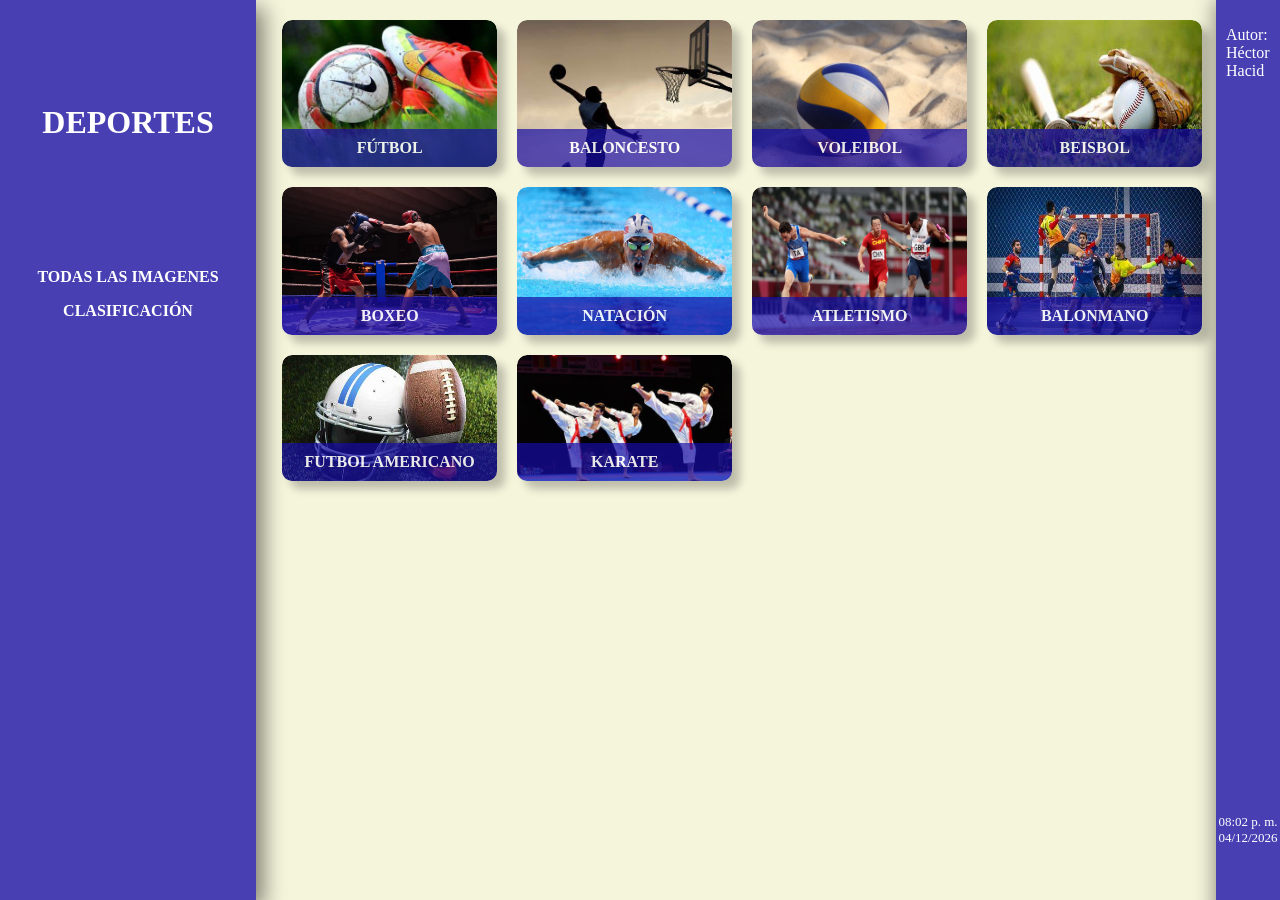
<file: index.html>
<!DOCTYPE html>
<html lang="es">
<head>
    <meta charset="UTF-8">
    <meta name="viewport" content="width=device-width, initial-scale=1.0">
    <title>Deportes</title>
    <link rel="shortcut icon" href="../icono/R.png" type="image/png">
    <link rel="stylesheet" href="./css/inicio.css">
    
</head>
<body>
    <!-- Este contendor tendra toda la información de la pagina web --> 
    <div class="container">
        <!-- Este contendor tendra la información del contendor a la izquierda -->
        <div class="navegador">
            <br>
            <h1>DEPORTES</h1>
            <br>
            <!-- Se contrae la lista como si fuera en menu para la vision movil -->
            <div class="menu" onclick="toggleMenu()"> &#9776; </div>
            <ul id="men" class="hidden">
                <li><a href="#" onclick="todasImagenes()" >TODAS LAS IMAGENES</a></li>
                <li >
                    <a href="#" class="men_clas" id="menu_clasificacion">CLASIFICACIÓN</a>
                    <div id="menu_desplegable" class="menu_desplegable">
                        <a href="#" onclick="mostrarImagen('futbol')" >FÚTBOL</a>
                        <a href="#" onclick="mostrarImagen('baloncesto')" >BALONCESTO</a>
                        <a href="#" onclick="mostrarImagen('voleibol')" >VOLEIBOL</a>
                        <a href="#" onclick="mostrarImagen('beisbol')" >BEISBOL</a>
                        <a href="#" onclick="mostrarImagen('boxeo')" >BOXEO</a>
                        <a href="#" onclick="mostrarImagen('natación')" >NATACIÓN</a>
                        <a href="#" onclick="mostrarImagen('atletismo')" >ATLETISMO</a>
                        <a href="#" onclick="mostrarImagen('balonMano')" >BALON MANO</a>
                        <a href="#" onclick="mostrarImagen('futbolAmericano')" >FUTBOL AMERICANO</a>
                        <a href="#" onclick="mostrarImagen('karate')" >KARATE</a>
                    </div>
                </li>
            </ul>
        </div>

        <!-- Aquí vendran las imagenes o las tarjetas de imagenes -->
        <div class="tarjetas">
            <div class="imagen">
                <img src="./imagenes/OIP.jpg" onclick="mostrarImagen('futbol')" alt="Deporte: Fútbol">
                <div class="leyenda">
                    <span>FÚTBOL</span>
                </div>
            </div>
            <div class="imagen">
                <img src="./imagenes/OIP (1).jpg" onclick="mostrarImagen('baloncesto')" alt="Deporte: Baloncesto">
                <div class="leyenda">
                    <span>BALONCESTO</span>
                </div>
            </div>
            <div class="imagen">
                <img src="./imagenes/voleibol-pelota.webp" onclick="mostrarImagen('voleibol')" alt="Deporte: Voleibol">
                <div class="leyenda">
                    <span>VOLEIBOL</span>
                </div>
            </div>
            <div class="imagen">
                <img src="./imagenes/OIP (2).jpg" onclick="mostrarImagen('beisbol')" alt="Deporte: Beisbol">
                <div class="leyenda">
                    <span>BEISBOL</span>
                </div>
            </div>
            <div class="imagen">
                <img src="./imagenes/R.jpg" onclick="mostrarImagen('boxeo')" alt="Deporte: Boxeo">
                <div class="leyenda">
                    <span>BOXEO</span>
                </div>
            </div>
            <div class="imagen">
                <img src="./imagenes/R (1).jpg" onclick="mostrarImagen('natación')" alt="Deporte: Natación">
                <div class="leyenda">
                    <span>NATACIÓN</span>
                </div>
            </div>
            <div class="imagen">
                <img src="./imagenes/3196315-65481568-2560-1440.jpg" onclick="mostrarImagen('atletismo')" alt="Deporte: Atletismo">
                <div class="leyenda">
                    <span>ATLETISMO</span>
                </div>
            </div>
            <div class="imagen">
                <img src="./imagenes/OIP (3).jpg" onclick="mostrarImagen('balonMano')" alt="Deporte: BalonMano">
                <div class="leyenda">
                    <span>BALONMANO</span>
                </div>
            </div>
            <div class="imagen">
                <img src="./imagenes/OIP (4).jpg" onclick="mostrarImagen('futbolAmericano')" alt="Deporte: Fútbol Americano">
                <div class="leyenda">
                    <span>FUTBOL AMERICANO</span>
                </div>
            </div>
            <div class="imagen">
                <img src="./imagenes/OIP.jpeg" onclick="mostrarImagen('karate')" alt="Deporte: Karate">
                <div class="leyenda">
                    <span>KARATE</span>
                </div>
            </div>

            <!-- Galerita de todas las imagenes -->
            <div id="galeria" class="scroll">
            <!-- Galeria oculata -->
            <div id="futbol-galeria" class="galeria">
                <img src="./imagenes/R (2).jpeg"  alt="James Rodriguez">
                <img src="./imagenes/lionel-messi-futbol-11521.webp"  alt="Messi">
                <img src="./imagenes/OIP (31).jpeg" alt="Neymar">
                <img src="./imagenes/34f58c5501d0acf0224c30d9e6ce691d.jpg" alt="CR7">
                <img src="./imagenes/falcao___colombia_wallpaper_by_kerimov23_dcfo81s-fullview.jpg" alt="Falcao">
            </div>

            <div id="baloncesto-galeria" class="galeria">
                <img src="./imagenes/OIP (11).jpeg"  alt="Lebro james">
                <img src="./imagenes/OIP (15).jpeg"  alt="Coby">
                <img src="./imagenes/R (3).jpeg" alt="Curry">
                <img src="./imagenes/OIP (13).jpeg" alt="Iverson">
                <img src="./imagenes/derrick-rose-pic-getty-images-835672364-1424851209.jpg" alt="Rose">
            </div>

            <div id="voleibol-galeria" class="galeria">
                <img src="./imagenes/OIP (14).jpeg"  alt="imagen de voleibol">
                <img src="./imagenes/OIP (16).jpeg"  alt="imagen de voleibol">
                <img src="./imagenes/OIP (17).jpeg" alt="Naz aydemir">
                <img src="./imagenes/OIP (18).jpeg" alt="Bele Garcia">
            </div>

            <div id="beisbol-galeria" class="galeria">
                <img src="./imagenes/OIP (19).jpeg"  alt="Jugador de beisbol">
                <img src="./imagenes/Miguel-Cabrera-y-Sandoval-piden-que-adelanten-el-inicio-del-Clásico-Mundial.jpg"  alt="Miguel Cabrera">
                <img src="./imagenes/2B_Deportes_19_1p011.webp" alt="Jugador de beisbol">
                <img src="./imagenes/R (4).jpeg" alt="Jugador de beisbol">
            </div>

            <div id="boxeo-galeria" class="galeria">
                <img src="./imagenes/OIP (20).jpeg"  alt="Tayson">
                <img src="./imagenes/OIP (21).jpeg"  alt="Canelo">
                <img src="./imagenes/images.jpeg"  alt="JH">
            </div>

            <div id="natación-galeria" class="galeria">
                <img src="./imagenes/16804516348002.jpeg"  alt="Summer">
                <img src="./imagenes/16710192289062.jpeg"  alt="Nicolas Santos">
            </div>

            <div id="atletismo-galeria" class="galeria">
                <img src="./imagenes/OUYROARKS5LH7PNB4BSTMQZ7WY.jpg"  alt="Usain bolt">
                <img src="./imagenes/dalilah-muhammad-of-the-united-states-competes-in-the-news-photo-1571137754.jpg"  alt="Dalilha">
            </div>

            <div id="balonMano-galeria" class="galeria">
                <img src="./imagenes/jugadores-de-balonmano.webp"  alt="Seul Melhor">
                    <img src="./imagenes/FOMH22OV2BL7RAOZYXFIWM3T3A.avif"  alt="foto de balonmano">
            </div>

            <div id="futbolAmericano-galeria" class="galeria">
                    <img src="./imagenes/patrickmahomesnov2021_czqy3jn1lnwu1mc9rxusr7h20.jpg"  alt="Patricl Mahomes">
                    <img src="./imagenes/mejores-jugadores-futbol-americano-1.jpg"  alt="foto de Futbol americano">
            </div>

            <div id="karate-galeria" class="galeria">
                    <img src="./imagenes/Paris_2012_1140.jpg"  alt="Antonio Diaz">
                    <img src="./imagenes/sandra-sanchez-la-mejor-karateka-del-mundo-campeona-olimpica-karate-01.jpg"  alt="Sandra Sanchez">
            </div>
        </div>
    </div>

        <div id="modal" class="modal">
            <span onclick="cerrar()" class="btn-cerrar" > &times; </span>
            <div id="paginacion" class="paginacion">
                
            </div>
            
            <div id="modal-content" class="modal-content">
                
            </div>
        </div>

        <footer>
            <p>Autor: Héctor Hacid</p>
            <div class="fecha-hora">
                <div id="fecha-hora"></div>
            </div>
        </footer>
    </div>
    <script src="./Js/inicio.js" ></script>
</body>
</html>
</file>
<file: css/inicio.css>
:root {
    --color: rgba(24, 13, 167, 0.781);
    --color_letra: white;
}

*{
    box-sizing: border-box;
}

body {
    font-family: 'Times New Roman', Times, serif;
    font-size: 16px;
    margin: 0;
    padding: 0;
    background-color: beige;
}

.container {
    display: flex;
}

/* Estilos para el navegador */
.navegador {
    background-color: var(--color);
    color: var(--color_letra);
    text-align: center;
    width: 20%;
    height: 100vh;
    line-height: 1.5;
    position: fixed;
    box-shadow: 8px 8px 20px 0px rgba(0, 0, 0, 0.473);
}

h1 {
    padding: 64px 0 64px 0;
    margin: 10px 0 10px 0;
}

ul {
    padding: 0;
    list-style: none;
    cursor: pointer;
    font-weight: bold;
}

ul li {
    transition: color 0.3s ease-in-out;
    padding: 5px;
}

ul li:hover {
    color: rgb(42, 175, 60);
}

ul li a {
    text-decoration: none;
    color: var(--color_letra);
    display: inline-block;
}

ul li a:hover {
    color: rgb(42, 175, 60);
}

/* Estilos para el menu de vision movil */
.menu {
    display: none;
}

/* Menú de clasificación */
.menu_desplegable {
    display: none;
    width: 150px;
    overflow-y: auto;
    height: 200px;
    margin: auto;
    text-align: left;
    box-shadow: 0px 8px 8px 8px rgba(0, 0, 0, 0.267);
}

.menu_desplegable a{
    padding: 10px;
    width: 100%;
}

.menu_desplegable a:hover {
    background-color: rgba(23, 13, 167, 0.952);
}

/* Estilos para las tarjetas */
.tarjetas {
    display: grid;
    grid-template-columns: repeat(auto-fit, minmax(200px, 1fr));
    margin-left: calc(19% + 19px);
    gap: 20px;
    max-width: 1400px;
    width: 75%;
    overflow: hidden;
    padding: 20px;
}

.imagen {
    position: relative;
    border-radius: 10px;
    overflow: hidden;
    box-shadow: 8px 8px 8px 0px rgba(0, 0, 0, 0.233);
}

.imagen img {
    border-radius: 10px;
    width: 100%;
    height: 100%;
    transition: transform 0.3s ease;
}

.imagen img:hover {
    transform: scale(1.1);
    cursor: pointer;
}

.leyenda {
    position: absolute;
    background-color: var(--color);
    padding: 10px;
    bottom: 0;
    width: 100%;
    text-align: center;
    font-weight: bold;
    opacity: 0.9;
    color: var(--color_letra);
}

/* Estilos para lo modales */
.modal {
    display: none;
    position: fixed;
    background-color: rgba(0, 0, 0, 0.8);
    width: 100%;
    height: 100%;
    z-index: 999;
    justify-content: center;
    align-items: center;
}

.modal-content{
    display: grid;
    grid-template-columns: repeat(auto-fit, minmax(200px,1fr));
    grid-auto-flow: dense;
    gap: 20px;
    max-width: 99%;
    max-height: 97%;
    overflow-y: auto;
    overflow-x: hidden
}

.modal-content img {
    width: 100%;
    height: 400px;
    object-fit: cover;
    cursor: pointer;
    transition: transform 0.3s ease-in-out, opacity 0.3s;
    opacity: 1;
}

.modal-content img:hover {
    transform: scale(1.1);
}

.modal-content img.expanded {
    position: fixed;
    width: 100%;
    height: 100%;
    object-fit: contain;
    z-index: 10;
    top: 0;
    left: 0;
    background-color: rgba(0, 0, 0, 0.8);
    transform: none;
}



/* Estilos para la galeria oculta */
.galeria {
    display: none;
}

.expanded {
    width: 100%;
    height: auto;
}

/* Estilo del boton de cerrar */
.btn-cerrar {
    position: absolute;
    cursor: pointer;
    top: 5px;
    right: 30px;
    font-size: 3rem;
    color: white;
    font-weight: bold;
    z-index: 1;
}

.btn-cerrar:hover {
    color: red;
    transition: color 0.3s ease-in-out;
}

/* Estilos para el div paginacion */
.paginacion {
    display: none;
    background-color: var(--color);
    width: 100%;
    padding: 10px;
    z-index: 1000;
    position: fixed;
    align-items: center;
    justify-content: center;
    bottom: 0;
    left: 0;
    color: white;
}

.paginacion button {
    background-color: white;
    border: none;
    border-radius: 5px;
    padding: 5px 10px;
    margin: 0 5px;
    cursor: pointer;
    transition: background-color 0.3s ease-in-out;
}

.paginacion button:hover {
    background-color: #ddd;
}

/* Estilos para el footer */
footer{
    position: fixed;
    background-color: var(--color);
    width: 5%;
    height: 100vh;
    margin: 0;
    right: 0;
    padding: 10px;
    font-size: 1rem;
    color: var(--color_letra);
    box-shadow: 20px 20px 20px 20px rgba(0, 0, 0, 0.473);
}

/* Estilos para la fecha y la hora */
.fecha-hora {
    height: 163vh;
    padding: 10px;
    display: flex;
    justify-content: center;
    align-items: center;
}

.fecha-hora p {
    margin: 0;
    padding: 0;
    font-size: small;
}

/* Pantalla para moviles */
@media screen and (max-width: 694px) {
    .container {
        flex-direction: column;
    }

    h1 {
        padding: 10px 0 10px 0;
        margin: 5px 0 5px 0;
    }

    .navegador {
        text-align: center;
        width: 100%;
        height: auto;
        position: relative;
    }

    .tarjetas {
        margin: auto;
    }

    footer {
        position: relative;
        width: 100%;
        height: auto;
        bottom: 0;
    }

    .menu {
        display: block;
    }

    .hidden {
        display: none;
    }

    .fecha-hora {
        height: 0;
        padding: 10px;
        justify-content: left;
        align-items: left;
    }

    .footer {
        padding: 2px;
    }
    
    .fecha-hora p {
        margin: 0;
        padding: 0;
        font-size: small;
    }
}
</file>
